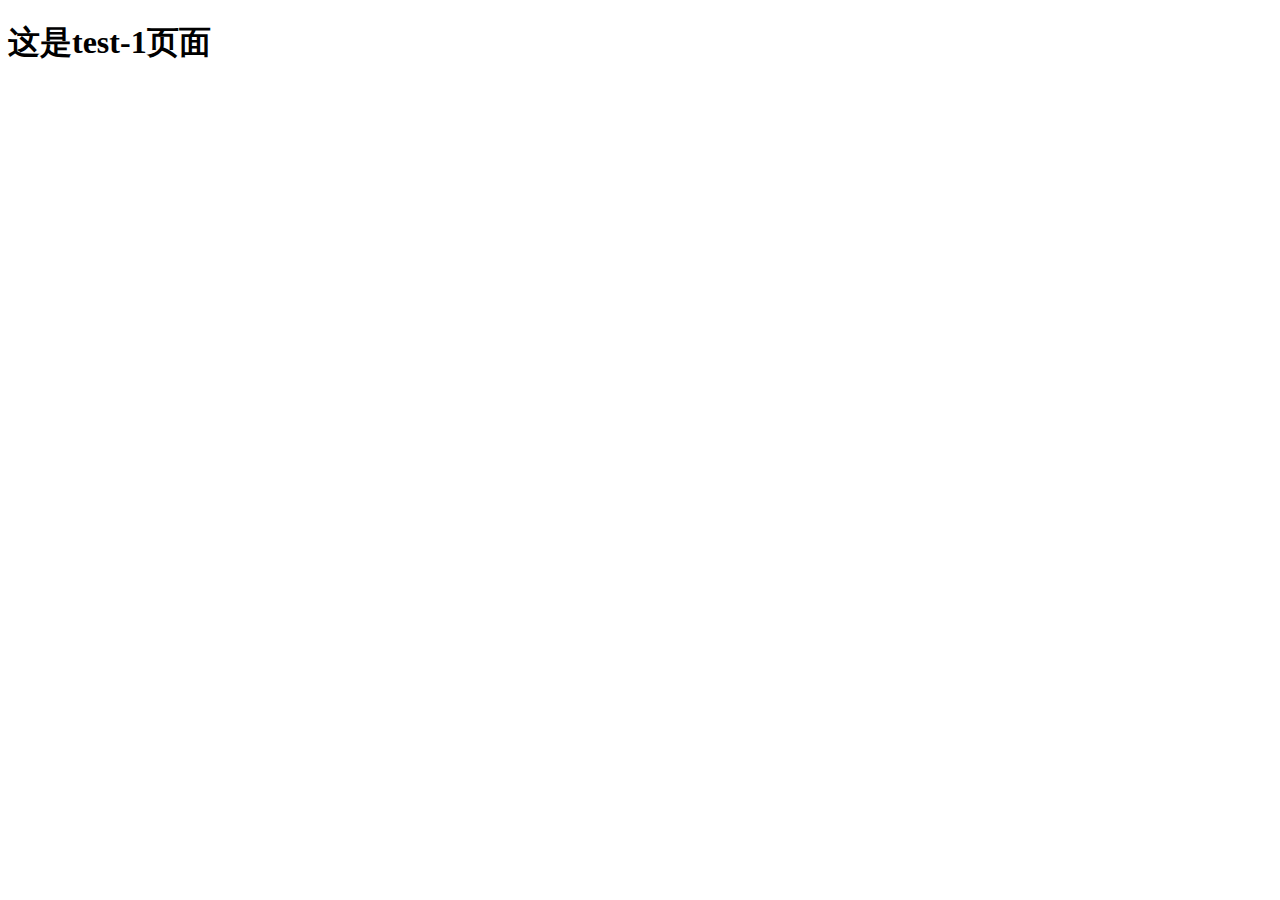
<file: test-1.html>
<!DOCTYPE html>
<html lang="en">
  <head>
    <meta charset="UTF-8" />
    <meta http-equiv="X-UA-Compatible" content="IE=edge" />
    <meta name="viewport" content="width=device-width, initial-scale=1.0" />
    <title>Document</title>
  </head>
  <body>
    <div>
      <h1>这是test-1页面</h1>
    </div>
  </body>
</html>
</file>
